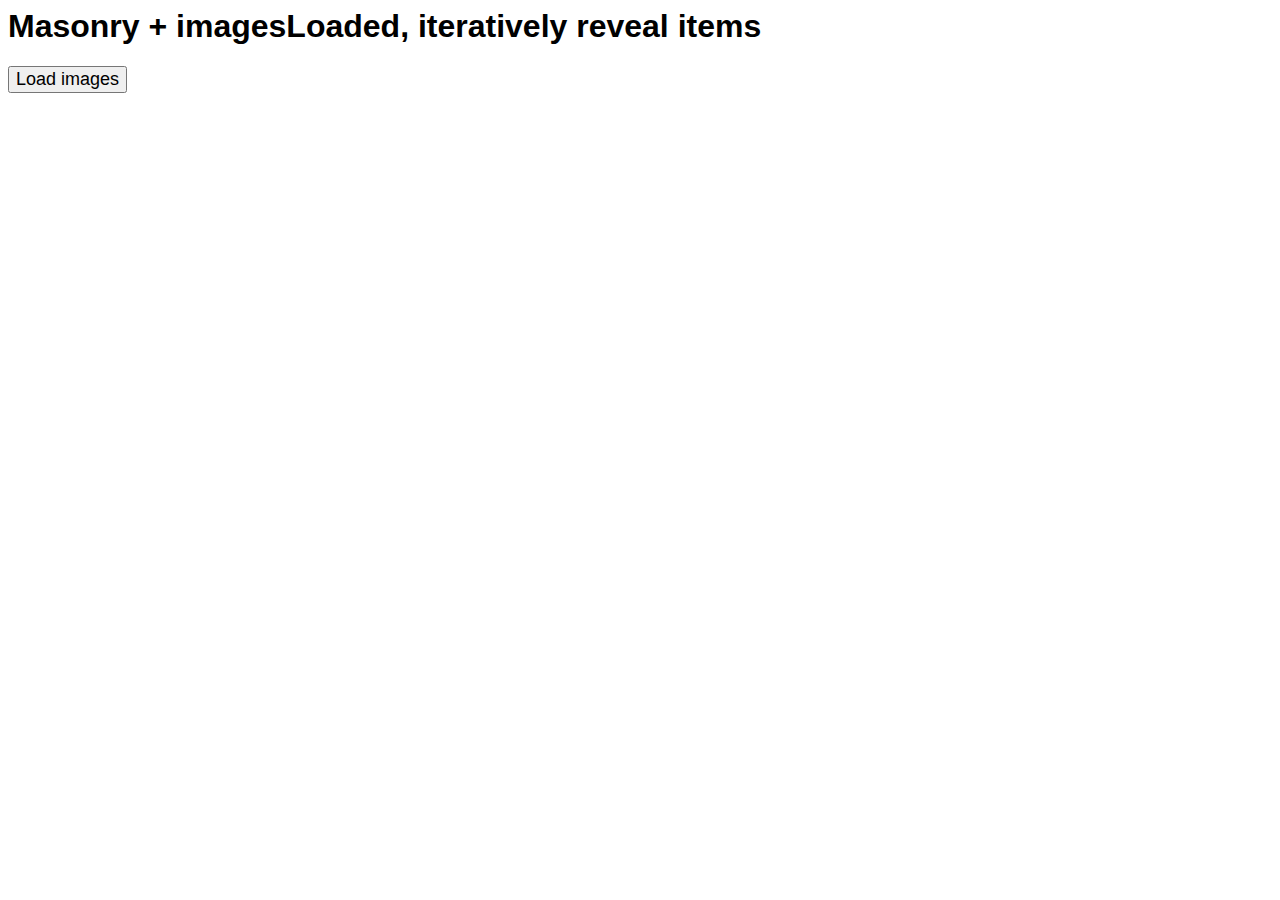
<file: index.html>
<html>
	<head>
		<link rel='stylesheet' href="index.css">
	</head>


	<body>
		<h1>Masonry + imagesLoaded, iteratively reveal items</h1>
		<p><button id="load-images">Load images</button></p>
		<div id="container">
			<div id="grid-sizer"></div>
			
		</div>
	</body>


	<script src="https://ajax.googleapis.com/ajax/libs/jquery/3.1.0/jquery.min.js"></script>
	<script src="https://npmcdn.com/masonry-layout@4.1/dist/masonry.pkgd.min.js"></script>
	<script src="https://npmcdn.com/imagesloaded@4.1.0/imagesloaded.pkgd.min.js"></script>
	<script src="index.js"></script>
</html>
</file>
<file: index.css>
/* 

* { box-sizing: border-box; }

body { font-family: sans-serif; }

html { overflow-y: scroll; }

/* ---- grid ---- */

/*
.grid {
  background: #EEE;
  margin: 0 auto;
}

/* clearfix */

/*
.grid:after {
  content: '';
  display: block;
  clear: both;
}

/* ---- grid-item ---- */

/* .grid-item {
  float: left;
  width: 33.333%;
  border: 2px solid #333;
  border-color: hsla(0, 0%, 0%, 0.5);
  border-radius: 5px;
  display: inline-block;
}

.grid-item img {
  display: block;
  max-width: 100%;
}

button {
  font-size: 20px;
}

*/

* { box-sizing: border-box; }

/* force scrollbar */
html { overflow-y: scroll; }

body { font-family: sans-serif; }

.item {
  float: left;
  width: 33%;
  padding: 5px 5px;
}

.item img {
  display: block;
  width: 100%;
}

button { font-size: 18px; }
</file>
